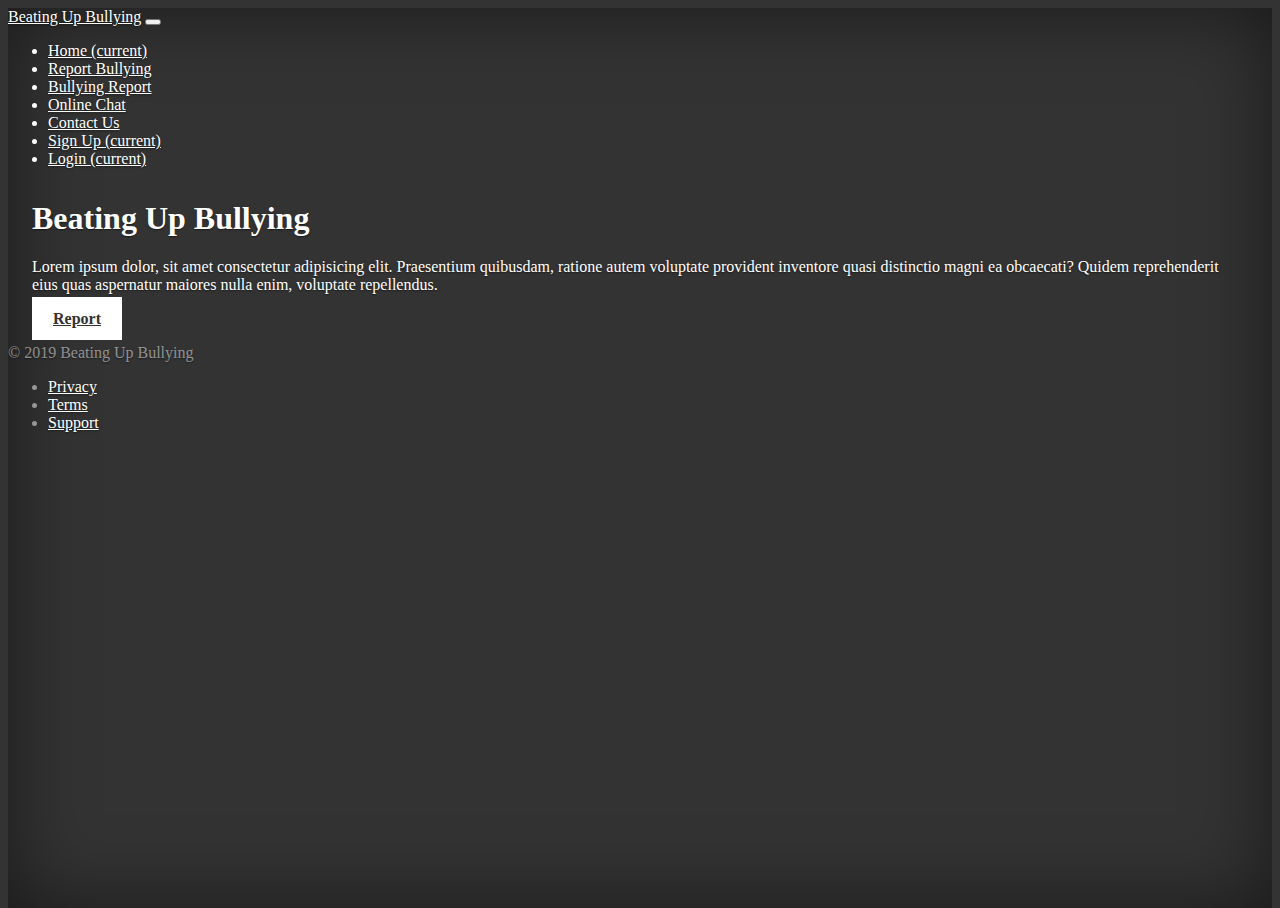
<file: index.html>
<!doctype html>
<html lang="en">

<head>
    <!-- Required meta tags -->
    <meta charset="utf-8">
    <meta name="viewport" content="width=device-width, initial-scale=1, shrink-to-fit=no">

    <!-- Bootstrap CSS -->
    <link rel="shortcut icon" type="image/png" href="ihildy.github.io/favicon.png">
    <link rel="stylesheet" href="cover.css">
    <link rel="stylesheet" href="https://stackpath.bootstrapcdn.com/bootstrap/4.2.1/css/bootstrap.min.css" integrity="sha384-GJzZqFGwb1QTTN6wy59ffF1BuGJpLSa9DkKMp0DgiMDm4iYMj70gZWKYbI706tWS"
        crossorigin="anonymous">
    
    <script async src="//pagead2.googlesyndication.com/pagead/js/adsbygoogle.js"></script>
<script>
  (adsbygoogle = window.adsbygoogle || []).push({
    google_ad_client: "ca-pub-3877888388556934",
    enable_page_level_ads: true
  });
</script>

    <title>Beating Up Bullying</title>
</head>

<body>
    <div class="d-flex w-100 h-100 p-3 mx-auto bg-info flex-column">
        <header class="masthead mb-auto">
            <nav class="navbar navbar-dark bg-dark">
                <nav class="navbar navbar-expand-lg">
                    <a class="navbar-brand" href="#">Beating Up Bullying</a>
                    <button class="navbar-toggler" type="button" data-toggle="collapse" data-target="#navbarNav" aria-controls="navbarNav"
                        aria-expanded="false" aria-label="Toggle navigation">
                        <span class="navbar-toggler-icon"></span>
                    </button>
                    <div class="collapse navbar-collapse" id="navbarNav">
                        <ul class="navbar-nav">
                            <li class="nav-item active">
                                <a class="nav-link" href="index.html">Home <span class="sr-only">(current)</span></a>
                            </li>
                            <li class="nav-item">
                                <a class="nav-link" href="report.html">Report Bullying</a>
                            </li>
                            <li class="nav-item">
                                <a class="nav-link" href="reports.html">Bullying Report</a>
                            </li>
                            <li class="nav-item">
                                <a class="nav-link" href="chat.html">Online Chat</a>
                            </li>
                            <li class="nav-item">
                                <a class="nav-link" href="contact.html">Contact Us</a>
                            </li>
                            <li class="nav-item active">
                                <a class="nav-link" href="signup.html">Sign Up <span class="sr-only">(current)</span></a>
                            </li> 
                            <li class="nav-item active">
                                <a class="nav-link" href="login.html">Login <span class="sr-only">(current)</span></a>
                            </li>
                        </ul>
                    </div>
                </nav>
            </nav>
        </header>
    
        <main role="main" class="inner cover">
            <h1 class="cover-heading">Beating Up Bullying</h1>
            <p class="lead">Lorem ipsum dolor, sit amet consectetur adipisicing elit. Praesentium quibusdam, ratione autem voluptate provident inventore quasi distinctio magni ea obcaecati? Quidem reprehenderit eius quas aspernatur maiores nulla enim, voluptate repellendus.</p>
            <p class="lead">
                <a href="https://ihildy.github.io/report" class="btn btn-lg btn-secondary">Report</a>
            </p>
        </main>
    
        <footer class="mastfoot mt-auto">
                        <footer class="my-5 pt-5 text-muted text-center text-small">
                            <p class="mb-1">&copy; 2019 Beating Up Bullying</p>
                        
                        
                            <ul class="list-inline">
                                <li class="list-inline-item">
                                    <a href="#">Privacy</a>
                                </li>
                        
                        
                                <li class="list-inline-item">
                                    <a href="#">Terms</a>
                                </li>
                        
                        
                                <li class="list-inline-item">
                                    <a href="#">Support</a>
                                </li>
                            </ul>
                        </footer>
                        </div>
        </footer>
    </div>

    <!-- Optional JavaScript -->
    <!-- jQuery first, then Popper.js, then Bootstrap JS -->
    <script src="https://code.jquery.com/jquery-3.3.1.slim.min.js" integrity="sha384-q8i/X+965DzO0rT7abK41JStQIAqVgRVzpbzo5smXKp4YfRvH+8abtTE1Pi6jizo"
        crossorigin="anonymous"></script>
    <script src="https://cdnjs.cloudflare.com/ajax/libs/popper.js/1.14.6/umd/popper.min.js" integrity="sha384-wHAiFfRlMFy6i5SRaxvfOCifBUQy1xHdJ/yoi7FRNXMRBu5WHdZYu1hA6ZOblgut"
        crossorigin="anonymous"></script>
    <script src="https://stackpath.bootstrapcdn.com/bootstrap/4.2.1/js/bootstrap.min.js" integrity="sha384-B0UglyR+jN6CkvvICOB2joaf5I4l3gm9GU6Hc1og6Ls7i6U/mkkaduKaBhlAXv9k"
        crossorigin="anonymous"></script>
</body>

</html>
</file>
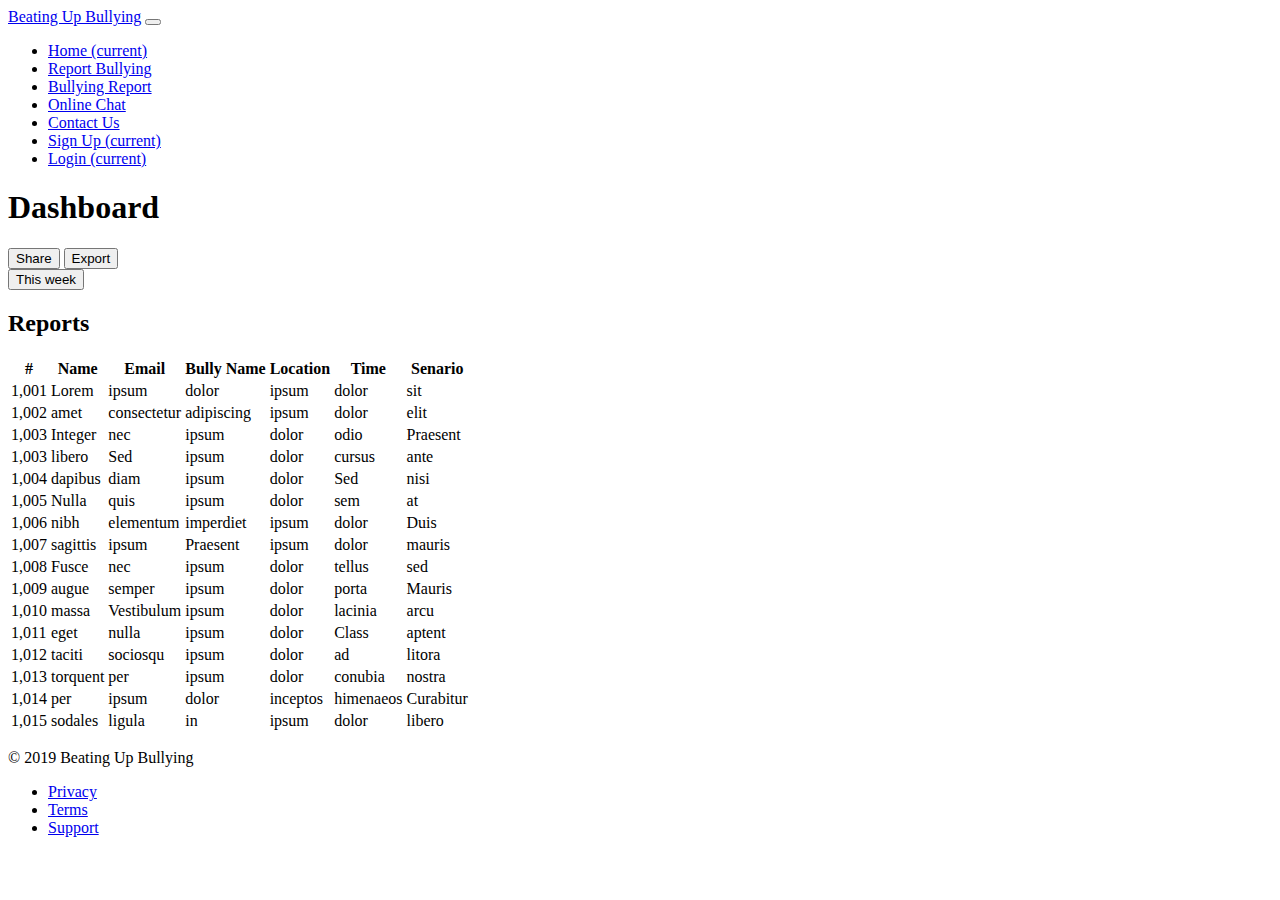
<file: reports.html>
<!doctype html>
<html lang="en">
<!--
layout: examples
title: Dashboard Template
extra_css: "dashboard.css"
extra_js:
  - "https://cdnjs.cloudflare.com/ajax/libs/feather-icons/4.9.0/feather.min.js"
  - "https://cdnjs.cloudflare.com/ajax/libs/Chart.js/2.7.3/Chart.min.js"
  - "dashboard.js"
-->
<head>
    <!-- Required meta tags -->
    <meta charset="utf-8">
    <meta name="viewport" content="width=device-width, initial-scale=1, shrink-to-fit=no">

    <!-- Bootstrap CSS -->
    <link rel="stylesheet" href="https://stackpath.bootstrapcdn.com/bootstrap/4.2.1/css/bootstrap.min.css" integrity="sha384-GJzZqFGwb1QTTN6wy59ffF1BuGJpLSa9DkKMp0DgiMDm4iYMj70gZWKYbI706tWS"
        crossorigin="anonymous">
    <link rel="shortcut icon" type="image/png" href="ihildy.github.io/favicon.png">
  <script async src="//pagead2.googlesyndication.com/pagead/js/adsbygoogle.js"></script>
<script>
  (adsbygoogle = window.adsbygoogle || []).push({
    google_ad_client: "ca-pub-3877888388556934",
    enable_page_level_ads: true
  });
</script>

    <title>Bully Reports</title>
</head>

<body>
    <div class="d-flex w-100 h-100 p-3 mx-auto bg-secondary flex-column">
        <header class="masthead mb-auto">
            <nav class="navbar navbar-dark bg-dark">
                <nav class="navbar navbar-expand-lg">
                    <a class="navbar-brand" href="#">Beating Up Bullying</a> <button aria-controls="navbarNav"
                        aria-expanded="false" aria-label="Toggle navigation" class="navbar-toggler" data-target="#navbarNav"
                        data-toggle="collapse" type="button"><span class="navbar-toggler-icon"></span></button>
    
                    <div class="collapse navbar-collapse" id="navbarNav">
                        <ul class="navbar-nav">
                            <li class="nav-item active">
                                <a class="nav-link" href="index.html">Home <span class="sr-only">(current)</span></a>
                            </li>
                            <li class="nav-item">
                                <a class="nav-link" href="report.html">Report Bullying</a>
                            </li>
                            <li class="nav-item">
                                <a class="nav-link" href="reports.html">Bullying Report</a>
                            </li>
                            <li class="nav-item">
                                <a class="nav-link" href="chat.html">Online Chat</a>
                            </li>
                            <li class="nav-item">
                                <a class="nav-link" href="contact.html">Contact Us</a>
                            </li>
                            <li class="nav-item active">
                                <a class="nav-link" href="signup.html">Sign Up <span class="sr-only">(current)</span></a>
                            </li>
                            <li class="nav-item active">
                                <a class="nav-link" href="login.html">Login <span class="sr-only">(current)</span></a>
                            </li>
                        </ul>
                    </div>
                </nav>
            </nav>
        </header>



    <main role="main">
      <div class="d-flex justify-content-between flex-wrap flex-md-nowrap align-items-center pt-3 pb-2 mb-3 border-bottom">
        <h1 class="h2">Dashboard</h1>
        <div class="btn-toolbar mb-2 mb-md-0">
          <div class="btn-group mr-2">
            <button type="button" class="btn btn-sm btn-outline-secondary">Share</button>
            <button type="button" class="btn btn-sm btn-outline-secondary">Export</button>
          </div>
          <button type="button" class="btn btn-sm btn-outline-secondary dropdown-toggle">
            <span data-feather="calendar"></span>
            This week
          </button>
        </div>
      </div>

      <h2>Reports</h2>
      <div class="table-responsive">
        <table class="table table-striped table-sm">
          <thead>
            <tr>
              <th>#</th>
              <th>Name</th>
              <th>Email</th>
              <th>Bully Name</th>
              <th>Location</th>
              <th>Time</th>
              <th>Senario</th>
            </tr>
          </thead>
          <tbody>
            <tr>
              <td>1,001</td>
              <td>Lorem</td>
              <td>ipsum</td>
              <td>dolor</td>
              <td>ipsum</td>
              <td>dolor</td>
              <td>sit</td>
            </tr>
            <tr>
              <td>1,002</td>
              <td>amet</td>
              <td>consectetur</td>
              <td>adipiscing</td>
                <td>ipsum</td>
                <td>dolor</td>
              <td>elit</td>
            </tr>
            <tr>
              <td>1,003</td>
              <td>Integer</td>
              <td>nec</td>
                <td>ipsum</td>
                <td>dolor</td>
              <td>odio</td>
              <td>Praesent</td>
            </tr>
            <tr>
              <td>1,003</td>
              <td>libero</td>
              <td>Sed</td>
                <td>ipsum</td>
                <td>dolor</td>
              <td>cursus</td>
              <td>ante</td>
            </tr>
            <tr>
              <td>1,004</td>
              <td>dapibus</td>
              <td>diam</td>
                <td>ipsum</td>
                <td>dolor</td>
              <td>Sed</td>
              <td>nisi</td>
            </tr>
            <tr>
              <td>1,005</td>
              <td>Nulla</td>
              <td>quis</td>
                <td>ipsum</td>
                <td>dolor</td>
              <td>sem</td>
              <td>at</td>
            </tr>
            <tr>
              <td>1,006</td>
              <td>nibh</td>
              <td>elementum</td>
              <td>imperdiet</td>
                <td>ipsum</td>
                <td>dolor</td>
              <td>Duis</td>
            </tr>
            <tr>
              <td>1,007</td>
              <td>sagittis</td>
              <td>ipsum</td>
              <td>Praesent</td>
                <td>ipsum</td>
                <td>dolor</td>
              <td>mauris</td>
            </tr>
            <tr>
              <td>1,008</td>
              <td>Fusce</td>
              <td>nec</td>
                <td>ipsum</td>
                <td>dolor</td>
              <td>tellus</td>
              <td>sed</td>
            </tr>
            <tr>
              <td>1,009</td>
              <td>augue</td>
              <td>semper</td>
                <td>ipsum</td>
                <td>dolor</td>
              <td>porta</td>
              <td>Mauris</td>
            </tr>
            <tr>
              <td>1,010</td>
              <td>massa</td>
              <td>Vestibulum</td>
                <td>ipsum</td>
                <td>dolor</td>
              <td>lacinia</td>
              <td>arcu</td>
            </tr>
            <tr>
              <td>1,011</td>
              <td>eget</td>
              <td>nulla</td>
                <td>ipsum</td>
                <td>dolor</td>
              <td>Class</td>
              <td>aptent</td>
            </tr>
            <tr>
              <td>1,012</td>
              <td>taciti</td>
              <td>sociosqu</td>
                <td>ipsum</td>
                <td>dolor</td>
              <td>ad</td>
              <td>litora</td>
            </tr>
            <tr>
              <td>1,013</td>
              <td>torquent</td>
              <td>per</td>
                <td>ipsum</td>
                <td>dolor</td>
              <td>conubia</td>
              <td>nostra</td>
            </tr>
            <tr>
              <td>1,014</td>
              <td>per</td>
                <td>ipsum</td>
                <td>dolor</td>
              <td>inceptos</td>
              <td>himenaeos</td>
              <td>Curabitur</td>
            </tr>
            <tr>
              <td>1,015</td>
              <td>sodales</td>
              <td>ligula</td>
              <td>in</td>
                <td>ipsum</td>
                <td>dolor</td>
              <td>libero</td>
            </tr>
          </tbody>
        </table>
            <footer class="my-5 pt-5 text-muted text-center text-small">
                <p class="mb-1">&copy; 2019 Beating Up Bullying</p>
            
            
                <ul class="list-inline">
                    <li class="list-inline-item">
                        <a href="#">Privacy</a>
                    </li>
            
            
                    <li class="list-inline-item">
                        <a href="#">Terms</a>
                    </li>
            
            
                    <li class="list-inline-item">
                        <a href="#">Support</a>
                    </li>
                </ul>
            </footer>
    </div>  
    </main>
</div>
</div>

<!-- Optional JavaScript -->
<!-- jQuery first, then Popper.js, then Bootstrap JS -->
<script src="https://code.jquery.com/jquery-3.3.1.slim.min.js" integrity="sha384-q8i/X+965DzO0rT7abK41JStQIAqVgRVzpbzo5smXKp4YfRvH+8abtTE1Pi6jizo"
    crossorigin="anonymous"></script>
<script src="https://cdnjs.cloudflare.com/ajax/libs/popper.js/1.14.6/umd/popper.min.js" integrity="sha384-wHAiFfRlMFy6i5SRaxvfOCifBUQy1xHdJ/yoi7FRNXMRBu5WHdZYu1hA6ZOblgut"
    crossorigin="anonymous"></script>
<script src="https://stackpath.bootstrapcdn.com/bootstrap/4.2.1/js/bootstrap.min.js" integrity="sha384-B0UglyR+jN6CkvvICOB2joaf5I4l3gm9GU6Hc1og6Ls7i6U/mkkaduKaBhlAXv9k"
    crossorigin="anonymous"></script>
</body>

</html>
</file>
<file: cover.css>
/*
 * Globals
 */

/* Links */
a,
a:focus,
a:hover {
  color: #fff;
}

/* Custom default button */
.btn-secondary,
.btn-secondary:hover,
.btn-secondary:focus {
  color: #333;
  text-shadow: none; /* Prevent inheritance from `body` */
  background-color: #fff;
  border: .05rem solid #fff;
}


/*
 * Base structure
 */

html,
body {
  height: 100%;
  background-color: #333;
}

body {
  display: -ms-flexbox;
  display: flex;
  color: #fff;
  text-shadow: 0 .05rem .1rem rgba(0, 0, 0, .5);
  box-shadow: inset 0 0 5rem rgba(0, 0, 0, .5);
}

.cover-container {
  max-width: 42em;
}


/*
 * Header
 */
.masthead {
  margin-bottom: 2rem;
}

.masthead-brand {
  margin-bottom: 0;
}

.nav-masthead .nav-link {
  padding: .25rem 0;
  font-weight: 700;
  color: rgba(255, 255, 255, .5);
  background-color: transparent;
  border-bottom: .25rem solid transparent;
}

.nav-masthead .nav-link:hover,
.nav-masthead .nav-link:focus {
  border-bottom-color: rgba(255, 255, 255, .25);
}

.nav-masthead .nav-link + .nav-link {
  margin-left: 1rem;
}

.nav-masthead .active {
  color: #fff;
  border-bottom-color: #fff;
}

@media (min-width: 48em) {
  .masthead-brand {
    float: left;
  }
  .nav-masthead {
    float: right;
  }
}


/*
 * Cover
 */
.cover {
  padding: 0 1.5rem;
}
.cover .btn-lg {
  padding: .75rem 1.25rem;
  font-weight: 700;
}


/*
 * Footer
 */
.mastfoot {
  color: rgba(255, 255, 255, .5);
}
</file>
